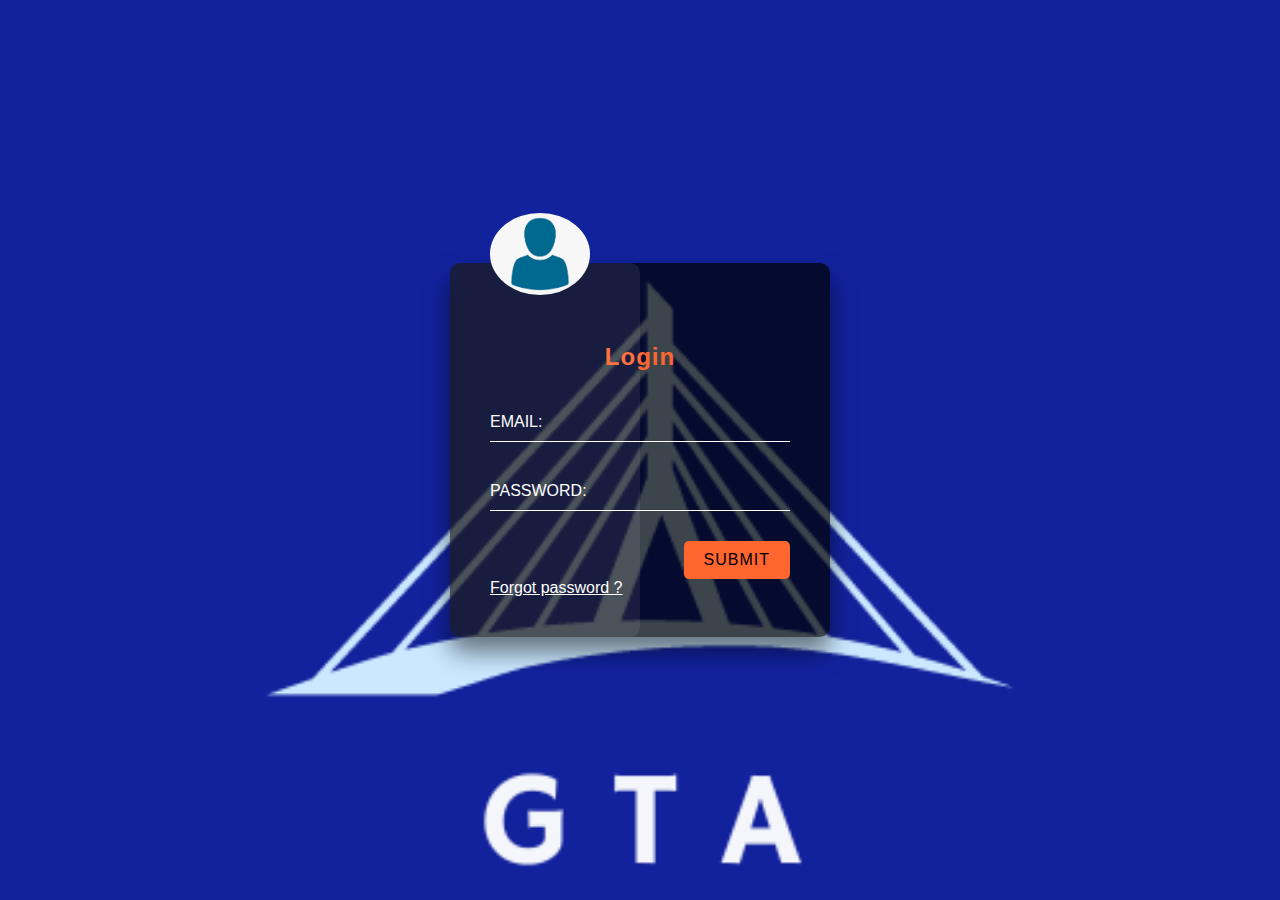
<file: login.html>
<!DOCTYPE html>
<html lang="en">
<head>
    <meta charset="UTF-8">
    <meta http-equiv="X-UA-Compatible" content="IE=edge">
    <meta name="viewport" content="width=device-width, initial-scale=1.0">
    <title>LOGIN</title>
    <link rel="icon" type="image/x-icon" href="images/favicon.png">
    <link rel="stylesheet" href="CSS/styles.css">
</head>
<body style = "background-image: url('images/logo.png');">
    <div class="Login-wrapper">
        <form action=" " class="form">
            <img src="images/man.png" alt="">
            <h2>Login</h2>
            <div class="input-group">
                <input type="text" name="loginUser" id="loginUser" required>
                <label for="loginUser">EMAIL:</label>
            </div>
            <div class="input-group">
                <input type="password" name="loginpassword" id="loginpassword" required>
                <label for="loginpassword">PASSWORD:</label>
            </div>
            <input type="Submit" value="submit" class="Submit-btn">
            <a href="#forgot-pw" class="forgot-pw">Forgot password ?</a>
        </form>
        <div id="forgot-pw">
            <form action="" class="form">
                <a href="#" class="close">&times;</a>
                <h2>Reset password</h2>
                <div class="input-group">
                    <input type="email" name="email" id="email" required>
                    <label for="email">Email</label>
                </div>
                <input type="submit" value="submit" class="Submit-btn">
            </form>
        </div>
    </div>
    
</body>
</html>
</file>
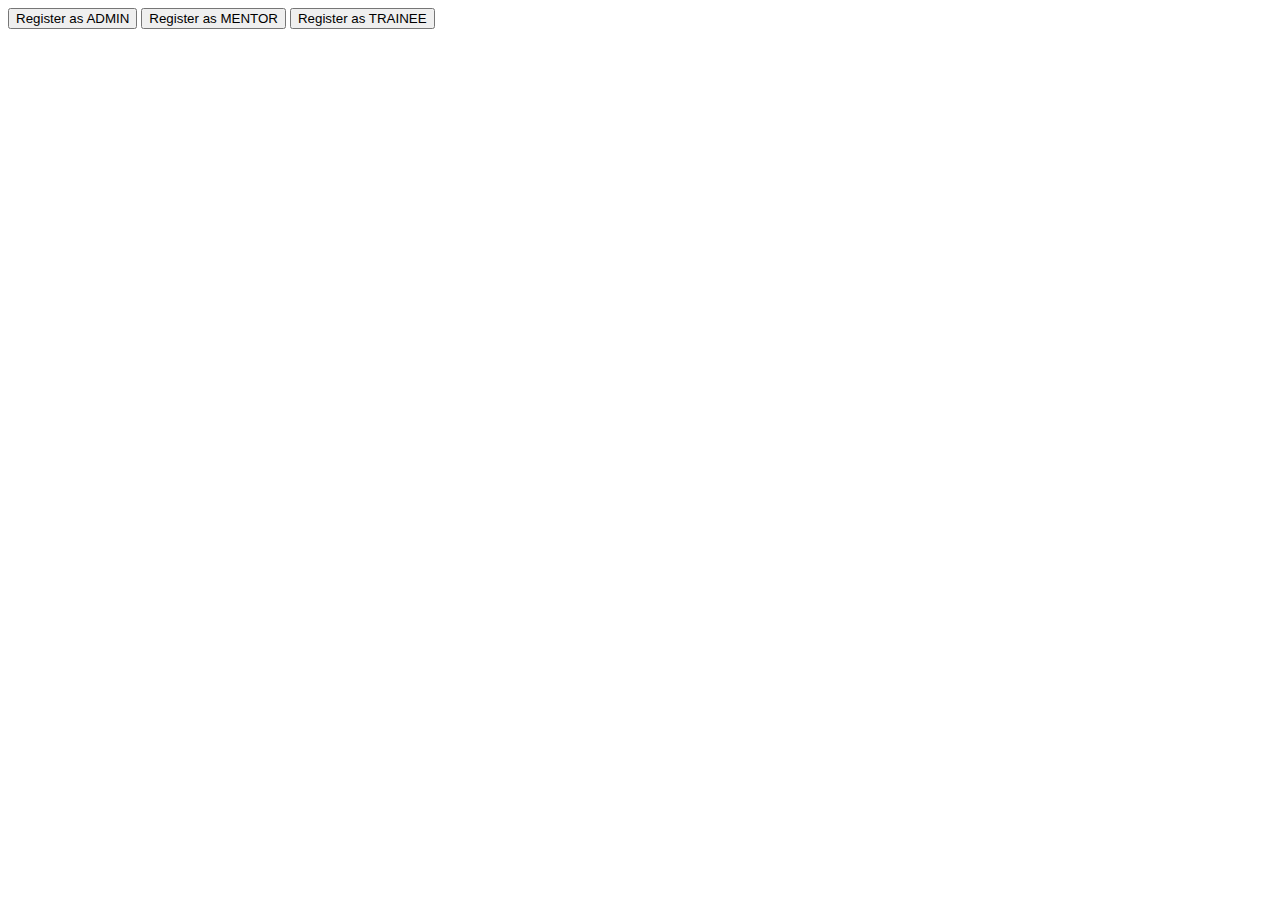
<file: register.html>
<!DOCTYPE html>
<html lang="en">
<head>
    <meta charset="UTF-8">
    <meta http-equiv="X-UA-Compatible" content="IE=edge">
    <meta name="viewport" content="width=device-width, initial-scale=1.0">
    <link href="https://cdn.jsdelivr.net/npm/bootstrap@5.0.2/dist/css/bootstrap.min.css" rel="stylesheet" integrity="sha384-EVSTQN3/azprG1Anm3QDgpJLIm9Nao0Yz1ztcQTwFspd3yD65VohhpuuCOmLASjC" crossorigin="anonymous">
    <script src="https://cdn.jsdelivr.net/npm/bootstrap@5.0.2/dist/js/bootstrap.bundle.min.js" integrity="sha384-MrcW6ZMFYlzcLA8Nl+NtUVF0sA7MsXsP1UyJoMp4YLEuNSfAP+JcXn/tWtIaxVXM" crossorigin="anonymous"></script>
    <title>Document</title>
    <title>Document</title>
</head>
<body>
    <button type="button" class="btn btn-primary btn-lg" onclick="location.href = 'admin_register.html';">Register as ADMIN</button>
    <button type="button" class="btn btn-primary btn-lg" onclick="location.href = 'mentor_register.html';">Register as MENTOR</button>
    <button type="button" class="btn btn-primary btn-lg" onclick="location.href = 'trainee_register.html';">Register as TRAINEE</button>

</body>
</html>
</file>
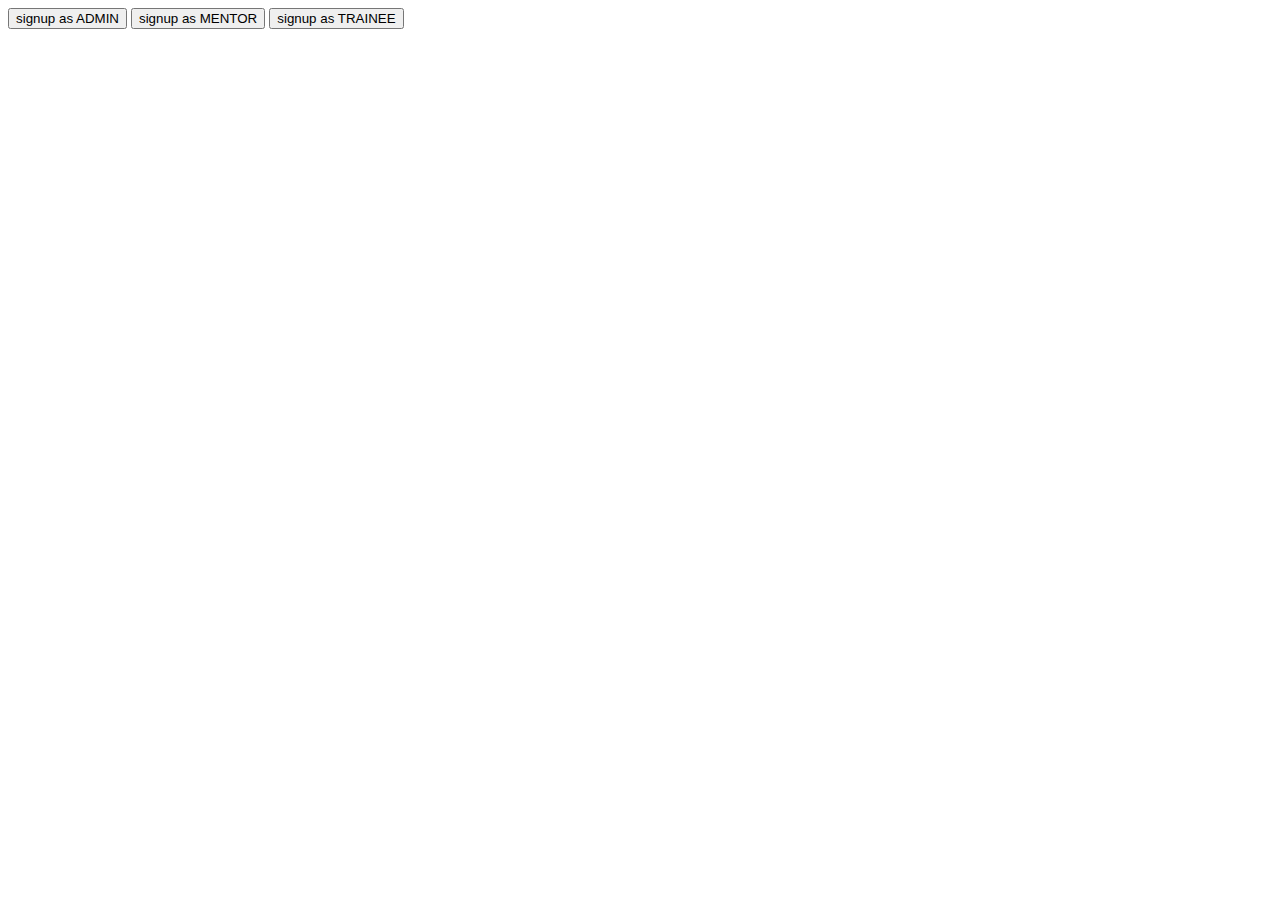
<file: signup.html>
<!DOCTYPE html>
<html lang="en">
<head>
    <meta charset="UTF-8">
    <meta http-equiv="X-UA-Compatible" content="IE=edge">
    <meta name="viewport" content="width=device-width, initial-scale=1.0">
    <link href="https://cdn.jsdelivr.net/npm/bootstrap@5.0.2/dist/css/bootstrap.min.css" rel="stylesheet" integrity="sha384-EVSTQN3/azprG1Anm3QDgpJLIm9Nao0Yz1ztcQTwFspd3yD65VohhpuuCOmLASjC" crossorigin="anonymous">
    <script src="https://cdn.jsdelivr.net/npm/bootstrap@5.0.2/dist/js/bootstrap.bundle.min.js" integrity="sha384-MrcW6ZMFYlzcLA8Nl+NtUVF0sA7MsXsP1UyJoMp4YLEuNSfAP+JcXn/tWtIaxVXM" crossorigin="anonymous"></script>
    <title>SIGN UP to GTA</title>
    <link rel="icon" type="image/x-icon" href="images/favicon.png">
    
</head>
<body>
    <button type="button" class="btn btn-primary btn-lg" onclick="location.href = 'admin_signup.html';">signup as ADMIN</button>
    <button type="button" class="btn btn-primary btn-lg" onclick="location.href = 'mentor_signup.html';">signup as MENTOR</button>
    <button type="button" class="btn btn-primary btn-lg" onclick="location.href = 'trainee_signup.html';">signup as TRAINEE</button>

</body>
</html>
</file>
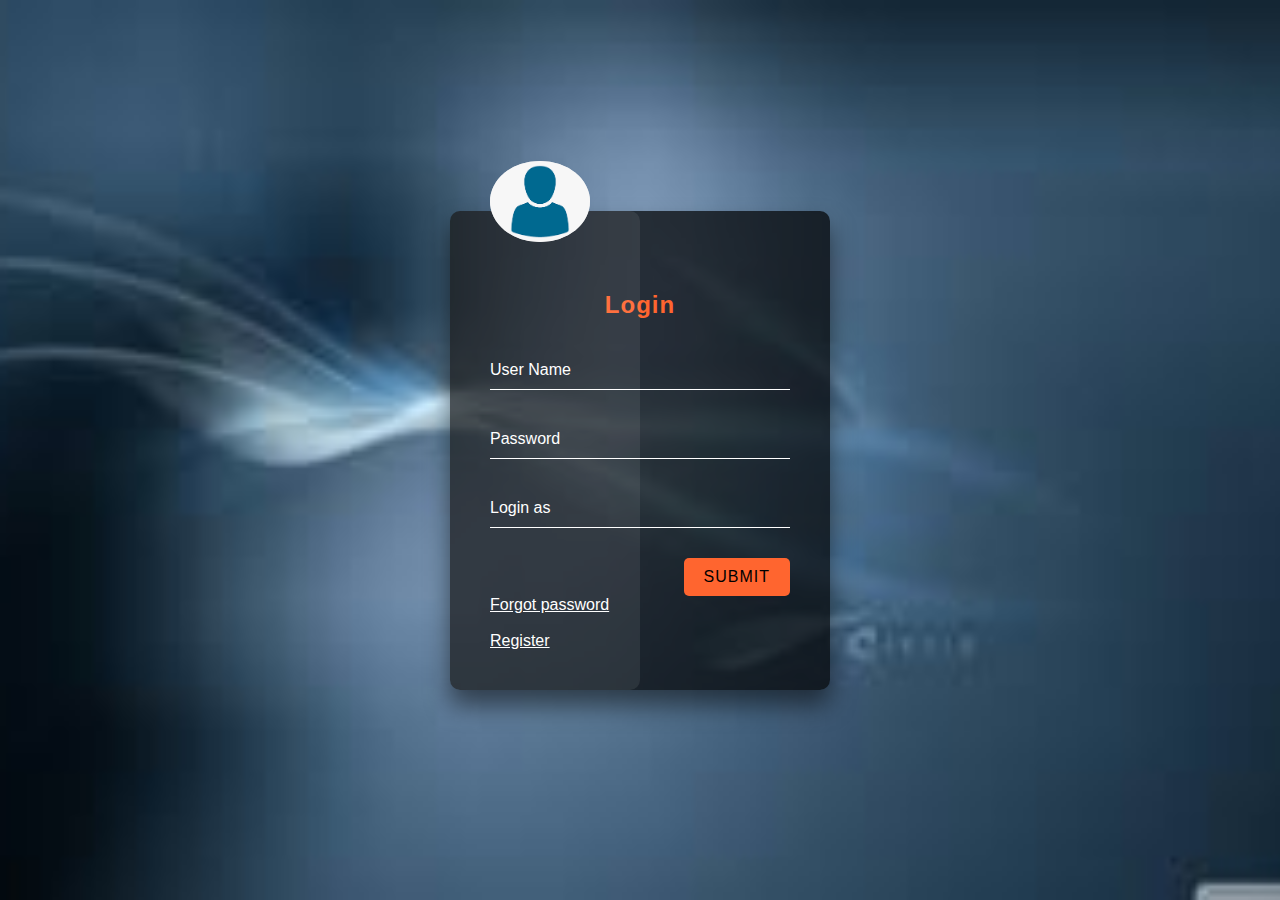
<file: New folder/Index1.html>
<!DOCTYPE html>
<html lang="en">
<head>
    <meta charset="UTF-8">
    <meta http-equiv="X-UA-Compatible" content="IE=edge">
    <meta name="viewport" content="width=device-width, initial-scale=1.0">
    <title>Login form</title>
    <link rel="stylesheet" href="styles.css">
</head>
<body>
    <div class="Login-wrapper">
        <form action=" " class="form">
            <img src="images.png" alt="">
            <h2>Login</h2>
            <div class="input-group">
                <input type="text" name="loginUser" id="loginUser" required>
                <label for="loginUser">User Name</label>
            </div>
            <div class="input-group">
                <input type="password" name="loginpassword" id="loginpassword" required>
                <label for="loginpassword">Password</label>
            </div>
            <div class="input-group">
                <input type="Login as" name="Login as" id="Login as" required>
                <label for="Login as">Login as</label>
            </div>
            <input type="Submit" value="submit" class="Submit-btn">
            <a href="#forgot-pw" class="forgot-pw">Forgot password</a><br><br>
            <a href="#Register" class="Register">Register</a>
        </form>
        <div id="forgot-pw">
            <form action="" class="form">
                <a href="#" class="close">&times;</a>
                <h2>Reset password</h2>
                <div class="input-group">
                    <input type="email" name="email" id="email" required>
                    <label for="email">Email</label>
                </div>
                <input type="submit" value="submit" class="Submit-btn">
            </form>
        </div>
    </div>
    
</body>
</html>
</file>
<file: CSS/styles.css>
* {
    margin: 0;
    padding: 0;
    box-sizing: border-box;
}
body{
    background-image: url('images/login.jpg');
    background-size: cover;
    font-family: sans-serif;

}
.Login-wrapper{
    height: 100vh;
    width: 100vw;
    display: flex;
    justify-content: center;
    align-items: center;
}

.form{
    position: relative;
    width: 100%;
    max-width: 380px;
    padding: 80px 40px 40px;
    background: rgba(0, 0, 0, 0.7);
    border-radius: 10px;
    color: #fff;
    box-shadow: 0 15px 25px rgba(0, 0, 0, 0.5);
}

.form::before{
    content: ' ';
    position: absolute;
    top:0;
    left: 0;
    width: 50%;
    height: 100%;
    background: rgba(255,255,255,0.08);
    border-radius: 10px;
    pointer-events: none;
}

.form img{
    position: absolute;
    top: -50px;
    left: calc(70% -50px);
    width: 100px;
    background: rgba(255,255,255,0.8);
    border-radius: 50%;
}

.form h2{
    text-align: center;
    letter-spacing: 1px;
    margin-bottom: 2rem;
    color: #ff652f;

}

.form .input-group{
    position: relative;
}
.form .input-group input{
    width: 100%;
    padding: 10px 0;
    font-size: 1rem;
    letter-spacing: 1px;
    margin-bottom: 30px;
    border: none;
    border-bottom: 1px solid #fff;
    outline: none;
    background-color: transparent;
    color: inherit;
}
.form .input-group label {
    position: absolute;
    top: 0;
    left: 0;
    padding: 10px 0;
    font-size: 1rem;
    pointer-events: none;
    transition: .3s ease-out;
}
.form .input-group input:focus + label,
.form .input-group input:valid + label {
    transform: translateY(-18px);
    color: #ff652f;
    font-size: .8rem;
}

.Submit-btn {
    display: block;
    margin-left: auto;
    border: none;
    outline: none;
    background: #ff652f;
    font-size: 1rem;
    text-transform: uppercase;
    letter-spacing: 1px;
    padding: 10px 20px;
    border-radius: 5px;
    cursor: pointer;
}

.forgot-pw {
    color: inherit;

}
#forgot-pw {
    position: absolute;
    display: flex;
    justify-content: center;
    align-items: center;
    top: 0;
    left: 0;
    right: 0;
    z-index: 1;
    background: #fff;
    opacity: 0;
    transition: 0.6s;
}
#forgot-pw:target {
    height: 100%;
    opacity: 1;

}

.close {
    position: absolute;
    right: 1.5rem;
    top: 0.5rem;
    font-size: 2rem;
    font-weight: 900;
    text-decoration: none;
    color: inherit;


}
</file>
<file: New folder/styles.css>
* {
    margin: 0;
    padding: 0;
    box-sizing: border-box;
}
body{
    background: url("download.jpg") no-repeat center;
    background-size: cover;
    font-family: sans-serif;

}
.Login-wrapper{
    height: 100vh;
    width: 100vw;
    display: flex;
    justify-content: center;
    align-items: center;
}

.form{
    position: relative;
    width: 100%;
    max-width: 380px;
    padding: 80px 40px 40px;
    background: rgba(0, 0, 0, 0.7);
    border-radius: 10px;
    color: #fff;
    box-shadow: 0 15px 25px rgba(0, 0, 0, 0.5);
}

.form::before{
    content: ' ';
    position: absolute;
    top:0;
    left: 0;
    width: 50%;
    height: 100%;
    background: rgba(255,255,255,0.08);
    border-radius: 10px;
    pointer-events: none;
}

.form img{
    position: absolute;
    top: -50px;
    left: calc(70% -50px);
    width: 100px;
    background: rgba(255,255,255,0.8);
    border-radius: 50%;
}

.form h2{
    text-align: center;
    letter-spacing: 1px;
    margin-bottom: 2rem;
    color: #ff652f;

}

.form .input-group{
    position: relative;
}
.form .input-group input{
    width: 100%;
    padding: 10px 0;
    font-size: 1rem;
    letter-spacing: 1px;
    margin-bottom: 30px;
    border: none;
    border-bottom: 1px solid #fff;
    outline: none;
    background-color: transparent;
    color: inherit;
}
.form .input-group label {
    position: absolute;
    top: 0;
    left: 0;
    padding: 10px 0;
    font-size: 1rem;
    pointer-events: none;
    transition: .3s ease-out;
}
.form .input-group input:focus + label,
.form .input-group input:valid + label {
    transform: translateY(-18px);
    color: #ff652f;
    font-size: .8rem;
}

.Submit-btn {
    display: block;
    margin-left: auto;
    border: none;
    outline: none;
    background: #ff652f;
    font-size: 1rem;
    text-transform: uppercase;
    letter-spacing: 1px;
    padding: 10px 20px;
    border-radius: 5px;
    cursor: pointer;
}

.forgot-pw {
    color: inherit;

}
#forgot-pw {
    position: absolute;
    display: flex;
    justify-content: center;
    align-items: center;
    top: 0;
    left: 0;
    right: 0;
    z-index: 1;
    background: #fff;
    opacity: 0;
    transition: 0.6s;
}
#forgot-pw:target {
    height: 100%;
    opacity: 1;

}

.close {
    position: absolute;
    right: 1.5rem;
    top: 0.5rem;
    font-size: 2rem;
    font-weight: 900;
    text-decoration: none;
    color: inherit;


}

.Register {
    color: inherit;

}
#Register {
    position: Right;
    display: flex;
    justify-content: center;
    align-items: center;
    top: 0;
    left: 0;
    right: 0;
    z-index: 1;
    background: #fff;
    opacity: 0;
    transition: 0.6s;
}
#Register:target {
    height: 100%;
    opacity: 1;

}

.close {
    position: absolute;
    right: 1.5rem;
    top: 0.5rem;
    font-size: 2rem;
    font-weight: 900;
    text-decoration: none;
    color: inherit;


}
</file>
